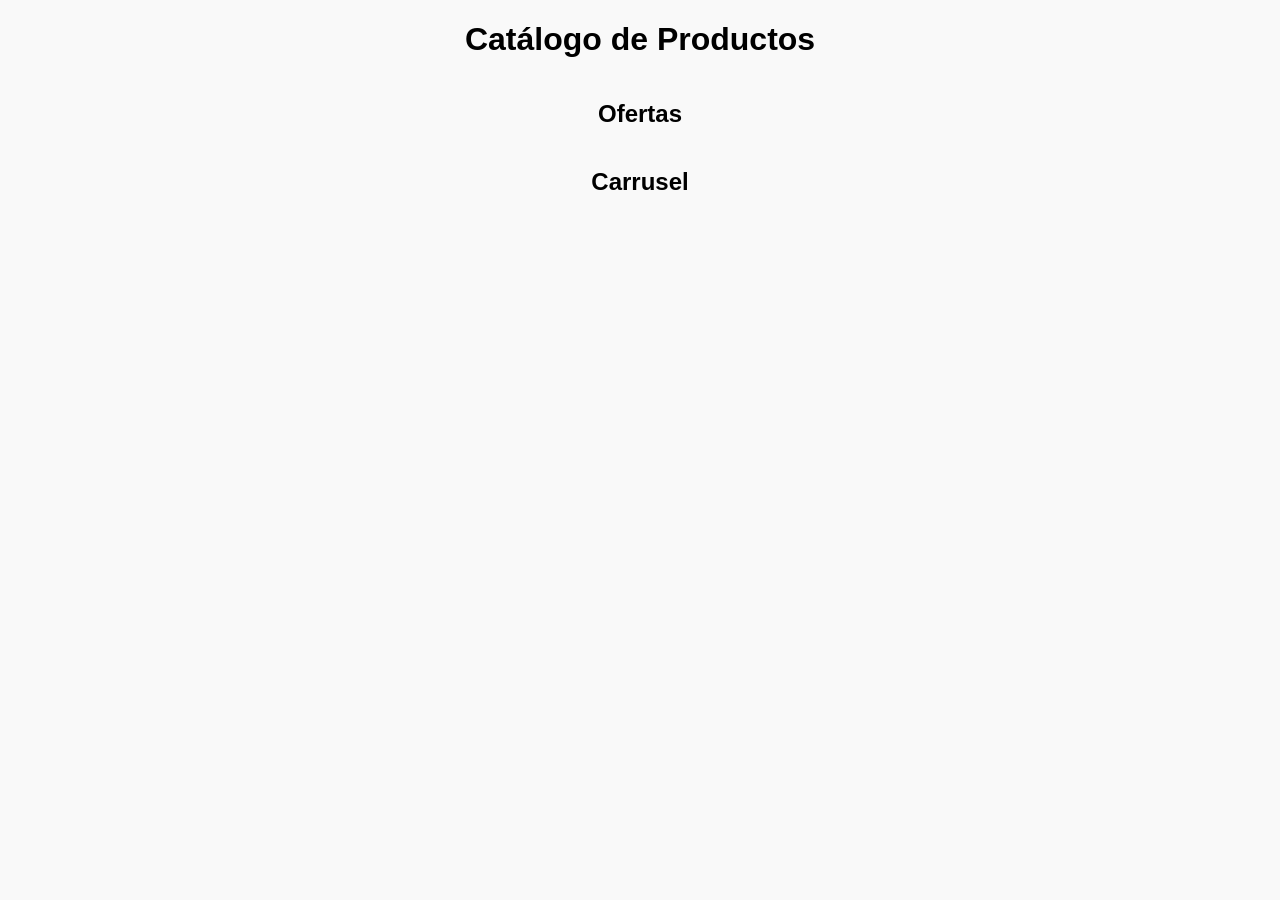
<file: index.html>
<!DOCTYPE html>
<html lang="es">
<head>
  <meta charset="UTF-8">
  <title>Catálogo de Productos</title>
  <link rel="stylesheet" href="styles.css">
</head>
<body>
  <h1>Catálogo de Productos</h1>

  <!-- Contenedor para catálogo -->
  <div id="catalogo-container"></div>

  <h2>Ofertas</h2>
  <!-- Contenedor para ofertas -->
  <div id="ofertas-container"></div>

  <h2>Carrusel</h2>
  <!-- Contenedor para carrusel -->
  <div id="carrusel-container"></div>

  <!-- Modal para detalles -->
  <div id="miModal" class="modal">
    <div class="modal-content">
      <span class="close">&times;</span>
      <div id="modal-body"></div>
    </div>
  </div>

  <script src="app.js"></script>
</body>
</html>
</file>
<file: styles.css>
body {
  font-family: Arial, sans-serif;
  margin: 20px;
  background-color: #f9f9f9;
}

h1, h2 {
  text-align: center;
}

#catalogo-container,
#carrusel-container,
#ofertas-container {
  display: flex;
  flex-wrap: wrap;
  justify-content: center;
  gap: 20px;
}

.producto {
  border: 1px solid #ccc;
  border-radius: 8px;
  padding: 15px;
  width: 200px;
  text-align: center;
  background-color: #fff;
  box-shadow: 2px 2px 6px rgba(0,0,0,0.1);
}

.producto img {
  max-width: 100%;
  height: auto;
  margin-bottom: 10px;
}

.producto h3 {
  font-size: 16px;
  margin: 10px 0;
}

/* ============================
   Catálogo → Verde
   ============================ */
#catalogo-container .producto span {
  display: block;
  margin-bottom: 10px;
  font-weight: bold;
  color: green;
}

#catalogo-container .producto button {
  padding: 8px 12px;
  background-color: green;
  color: white;
  border: none;
  border-radius: 4px;
  cursor: pointer;
}

#catalogo-container .producto button:hover {
  background-color: darkgreen;
}

/* ============================
   Carrusel → Azul
   ============================ */
#carrusel-container .producto span {
  display: block;
  margin-bottom: 10px;
  font-weight: bold;
  color: blue;
}

#carrusel-container .producto button {
  padding: 8px 12px;
  background-color: blue;
  color: white;
  border: none;
  border-radius: 4px;
  cursor: pointer;
}

#carrusel-container .producto button:hover {
  background-color: darkblue;
}

/* ============================
   Ofertas → Verde
   ============================ */
#ofertas-container .producto span {
  display: block;
  margin-bottom: 10px;
  font-weight: bold;
  color: red;
}

#ofertas-container .producto button {
  padding: 8px 12px;
  background-color: red;
  color: white;
  border: none;
  border-radius: 4px;
  cursor: pointer;
}

#ofertas-container .producto button:hover {
  background-color: darkgreen;
}

/* Modal */
.modal {
  display: none;
  position: fixed;
  z-index: 1000;
  left: 0; top: 0;
  width: 100%; height: 100%;
  background-color: rgba(0,0,0,0.5);
}

.modal-content {
  background-color: #fff;
  margin: 5% auto;
  padding: 20px;
  border-radius: 8px;
  width: 300px;
  position: relative;
}

.close {
  position: absolute;
  top: 10px; right: 15px;
  font-size: 20px;
  color: red;
  cursor: pointer;
}
</file>
